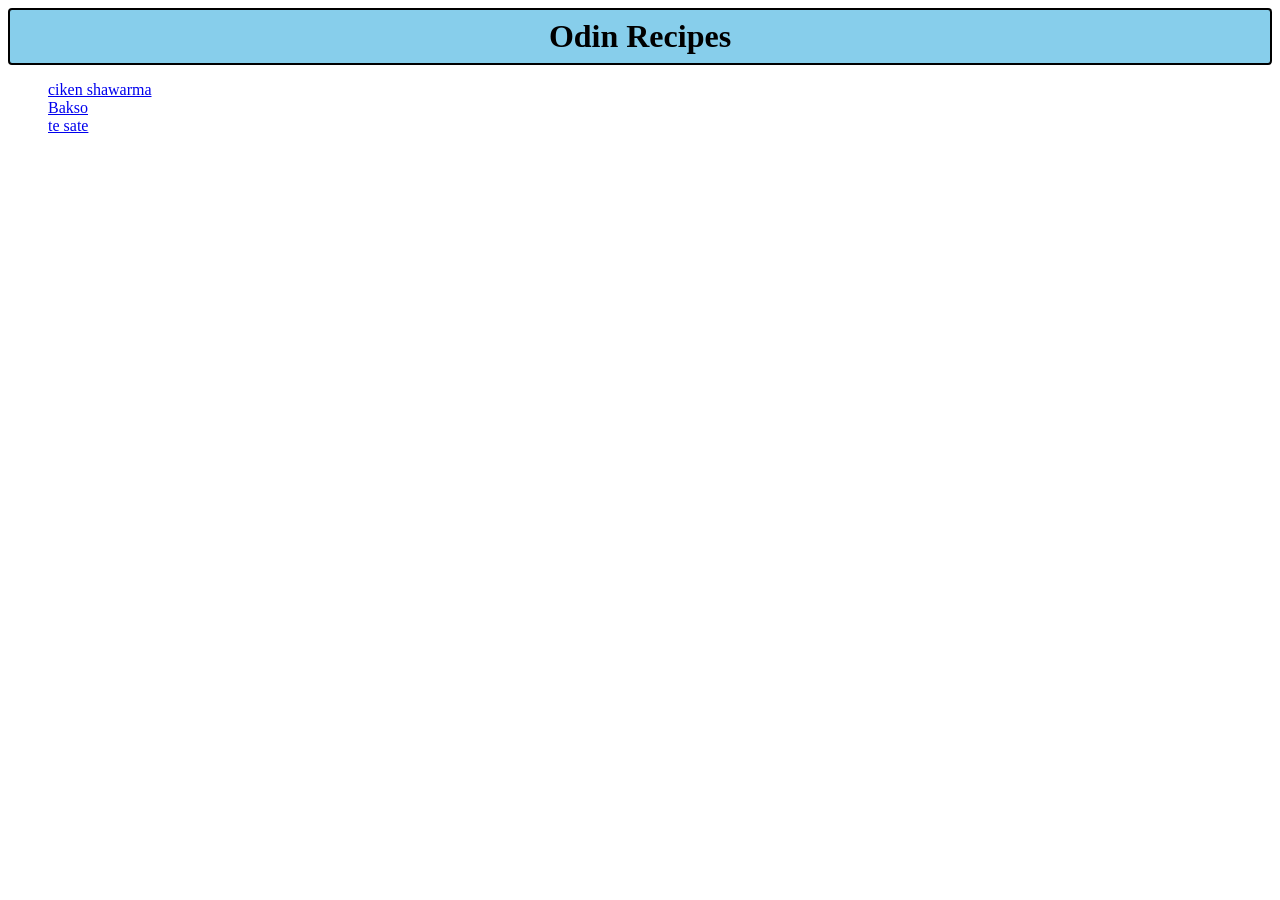
<file: index.html>
<!DOCTYPE html>
<html>
    <head>
        <meta charset="UTF-8">
        <title> MY RESEP </title>
        <link rel="stylesheet" href="styles.css">
    </head>

    <body>
    <h1> Odin Recipes</h1>
      <div class="resep">
        <ul class="resep-ini">
          <li class="shawarma"><a href="recipes/Chicken Shawarma.html">ciken shawarma</a></li>
          <li class="bakso"><a href="recipes/meatball.html">Bakso</a></li>
          <li class="sate"><a href="recipes/sate pitik.html">te sate</a></li>
        </ul>
       </div>
    </body>

</html>
</file>
<file: styles.css>
/* tes */

.body {
    font-family: Arial, Helvetica, sans-serif;
}

h1 {
   border: 2px solid black;
   background-color: skyblue;
   border-radius: 4px;
   text-align: center;
   margin: 0 auto;
   padding: 8px;
}

.resep-ini {
    list-style: none;
}
</file>
